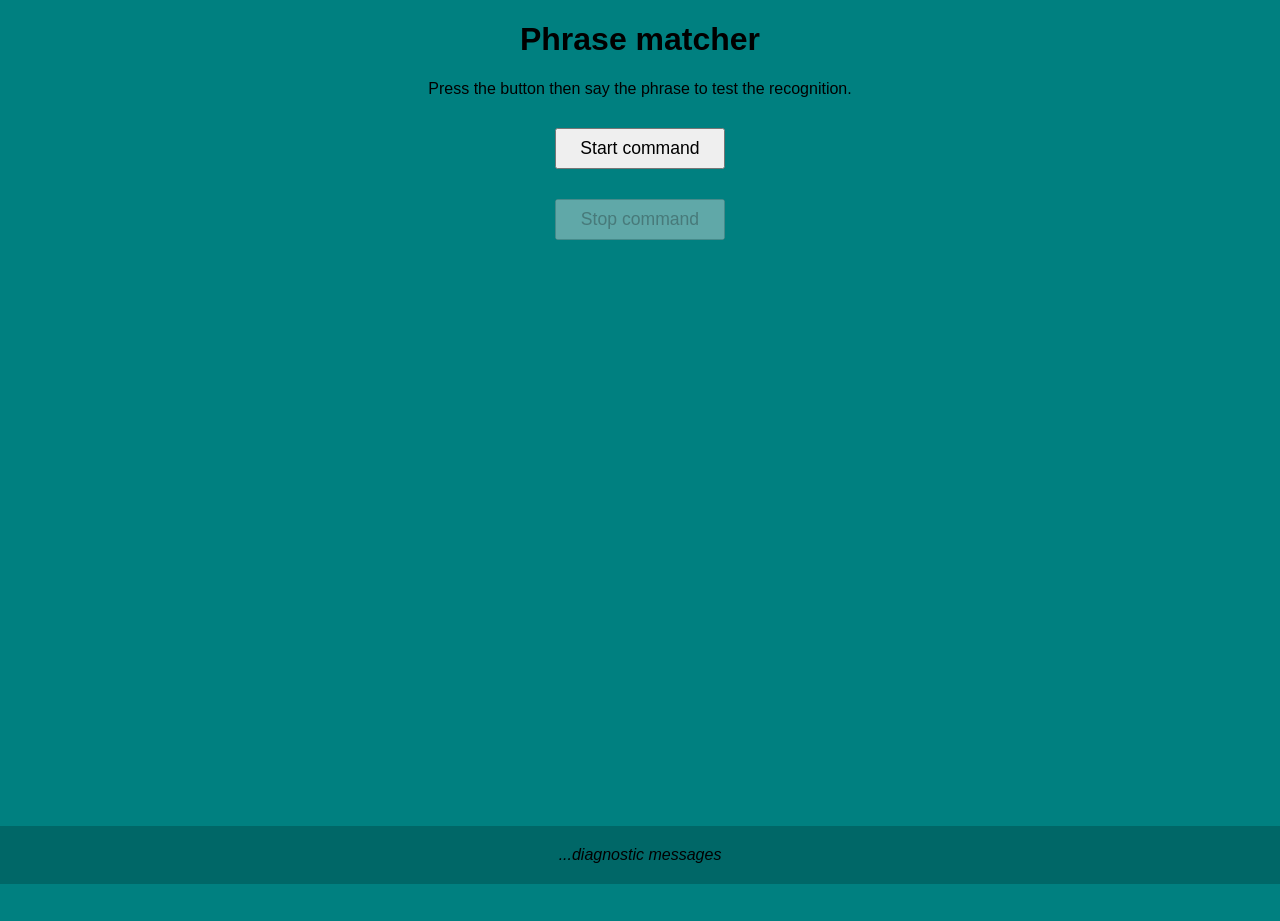
<file: voice recognition/index.html>
<!DOCTYPE html>
<html>
  <head>
    <meta charset="utf-8">
    <meta http-equiv="X-UA-Compatible" content="IE=edge,chrome=1">
    <meta name="viewport" content="width=device-width">

    <title>Phrase matcher</title>

    <link rel="stylesheet" href="style.css">
    <!--[if lt IE 9]>
      <script src="//html5shiv.googlecode.com/svn/trunk/html5.js"></script>
    <![endif]-->
  </head>

  <body>
    <h1>Phrase matcher</h1>
    <p>Press the button then say the phrase to test the recognition.</p>

    <button class="start">Start command</button>
    <button class="stop">Stop command</button>

    <div>
        <!-- <p class="phrase">Phrase...</p>
        <p class="result">Right or wrong?</p> -->
        <p class="output">...diagnostic messages</p>
    </div>

    <script src="script.js"></script>
  </body>
</html>
</file>
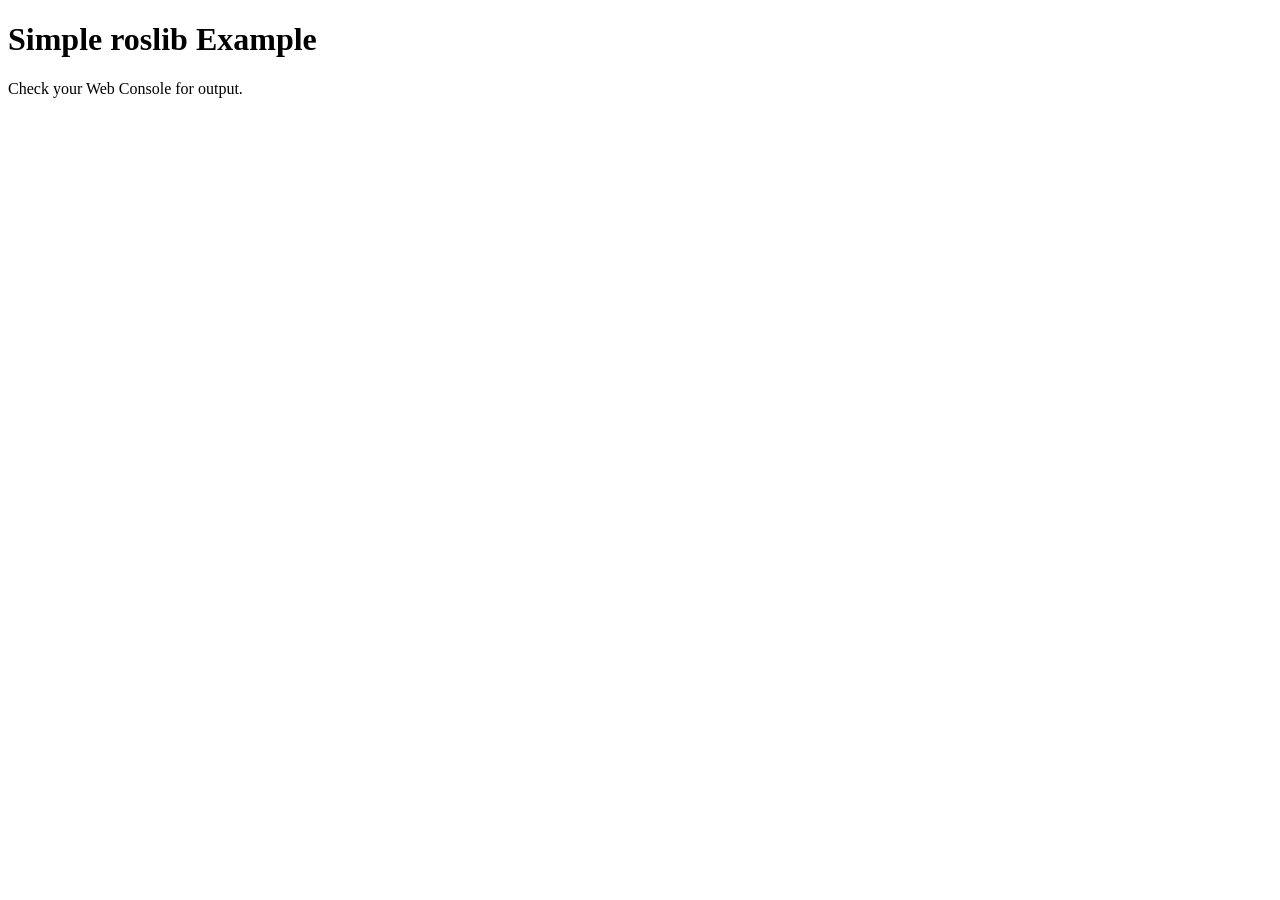
<file: templates/debug.html>
<!DOCTYPE html>
<html>
<head>
<meta charset="utf-8" />

<script type="text/javascript" src="http://static.robotwebtools.org/EventEmitter2/current/eventemitter2.min.js"></script>
<script type="text/javascript" src="http://static.robotwebtools.org/roslibjs/current/roslib.min.js"></script>

<script type="text/javascript" type="text/javascript">
  // Connecting to ROS
  // -----------------

  var ros = new ROSLIB.Ros({
    url : 'ws://localhost:9090'
  });

  ros.on('connection', function() {
    console.log('Connected to websocket server.');
  });

  ros.on('error', function(error) {
    console.log('Error connecting to websocket server: ', error);
  });

  ros.on('close', function() {
    console.log('Connection to websocket server closed.');
  });

  // Publishing a Topic
  // ------------------

  var cmdVel = new ROSLIB.Topic({
    ros : ros,
    name : '/cmd_vel',
    messageType : 'geometry_msgs/Twist'
  });

  var twist = new ROSLIB.Message({
    linear : {
      x : 0.1,
      y : 0.2,
      z : 0.3
    },
    angular : {
      x : -0.1,
      y : -0.2,
      z : -0.3
    }
  });
  //cmdVel.publish(twist);

  // Subscribing to a Topic
  // ----------------------

 /* var listener = new ROSLIB.Topic({
    ros : ros,
    name : '/listener',
    messageType : 'std_msgs/String'
  });

  listener.subscribe(function(message) {
    console.log('Received message on ' + listener.name + ': ' + message.data);
    listener.unsubscribe();
  });

  // Calling a service
  // -----------------

  var addTwoIntsClient = new ROSLIB.Service({
    ros : ros,
    name : '/add_two_ints',
    serviceType : 'rospy_tutorials/AddTwoInts'
  });

  var request = new ROSLIB.ServiceRequest({
    a : 1,
    b : 2
  });

  addTwoIntsClient.callService(request, function(result) {
    console.log('Result for service call on '
      + addTwoIntsClient.name
      + ': '
      + result.sum);
  });

  // Getting and setting a param value
  // ---------------------------------

  ros.getParams(function(params) {
    console.log(params);
  });

  var maxVelX = new ROSLIB.Param({
    ros : ros,
    name : 'max_vel_y'
  });

  maxVelX.set(0.8);
  maxVelX.get(function(value) {
    console.log('MAX VAL: ' + value);
  });
  */
</script>
</head>

<body>
  <h1>Simple roslib Example</h1>
  <p>Check your Web Console for output.</p>
</body>
</html>
</file>
<file: voice recognition/style.css>
body, html {
  margin: 0;
}

html {
  height: 100%;
  background-color: teal;
}

body {
  height: inherit;
  overflow: hidden;
}

h1, p {
  font-family: sans-serif;
  text-align: center;
}

div p {
  padding: 20px;
  background-color: rgba(0,0,0,0.2);
}

div {
  overflow: auto;
  position: absolute;
  bottom: 0;
  right: 0;
  left: 0;
}

button {
  margin: 0 auto;
  display: block;
  font-size: 1.1rem;
  width: 170px;
  line-height: 2;
  margin-top: 30px;
}

@media all and (max-height: 410px) {
  div {
    position: static;
  }
}

.phrase {
  font-weight: bold;
}

.output {
  font-style: italic;
}
</file>
